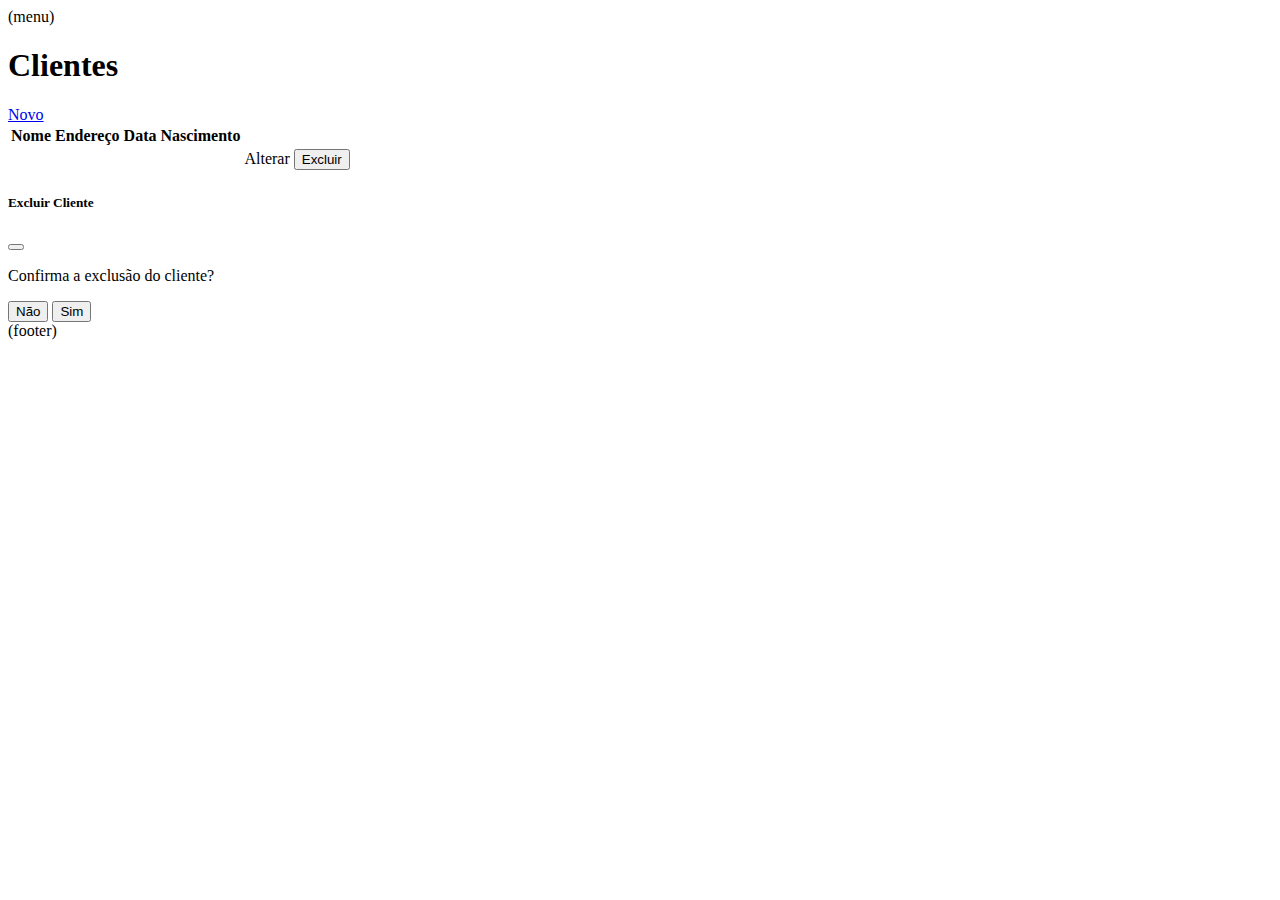
<file: src/main/resources/templates/cliente/index.html>
<!DOCTYPE html>
<html xmlns:th="http://www.thymeleaf.org/" lang="en">
    <head th:include="layout :: htmlhead"></head>
    <body>
        <nav th:replace="layout :: menu">(menu)</nav>
        <h1>Clientes</h1>

        <a href="/clientes/novo" class="btn btn-primary">Novo</a>

        <table class="table" id="tabclientes">
            <thead>
                <th>Nome</th>
                <th>Endereço</th>
                <th>Data Nascimento</th>
                <th></th>
            </thead>
            <tbody>
                <tr th:each="umCliente : ${listaClientes}">
                    <td th:text="${umCliente.nome}"></td>
                    <td th:text="${umCliente.endereco}"></td>
                    <td th:text="${umCliente.dataNascimento}"></td>
                    <td><a th:href="@{'/clientes/alterar/' + ${umCliente.id}}" class="btn btn-warning">Alterar</a>
                        <button class="btn btn-danger js-delete"
                            th:data-id="${umCliente.id}">Excluir</button>
                    </td>
                </tr>
            </tbody>
        </table>

        <div class="modal" tabindex="-1" id="modalcliente">
            <div class="modal-dialog">
              <div class="modal-content">
                <div class="modal-header">
                  <h5 class="modal-title">Excluir Cliente</h5>
                  <button type="button" class="btn-close" data-bs-dismiss="modal" aria-label="Close"></button>
                </div>
                <div class="modal-body">
                  <p>Confirma a exclusão do cliente?</p>
                </div>
                <div class="modal-footer">
                  <button type="button" class="btn btn-secondary" data-bs-dismiss="modal">Não</button>
                  <button type="button" class="btn btn-primary" id="btnsim">Sim</button>
                </div>
              </div>
            </div>
          </div>

        <div th:include="layout :: footer">(footer)</div>
        <script th:src="@{/script.js}"></script>
    </body>
</html>
</file>
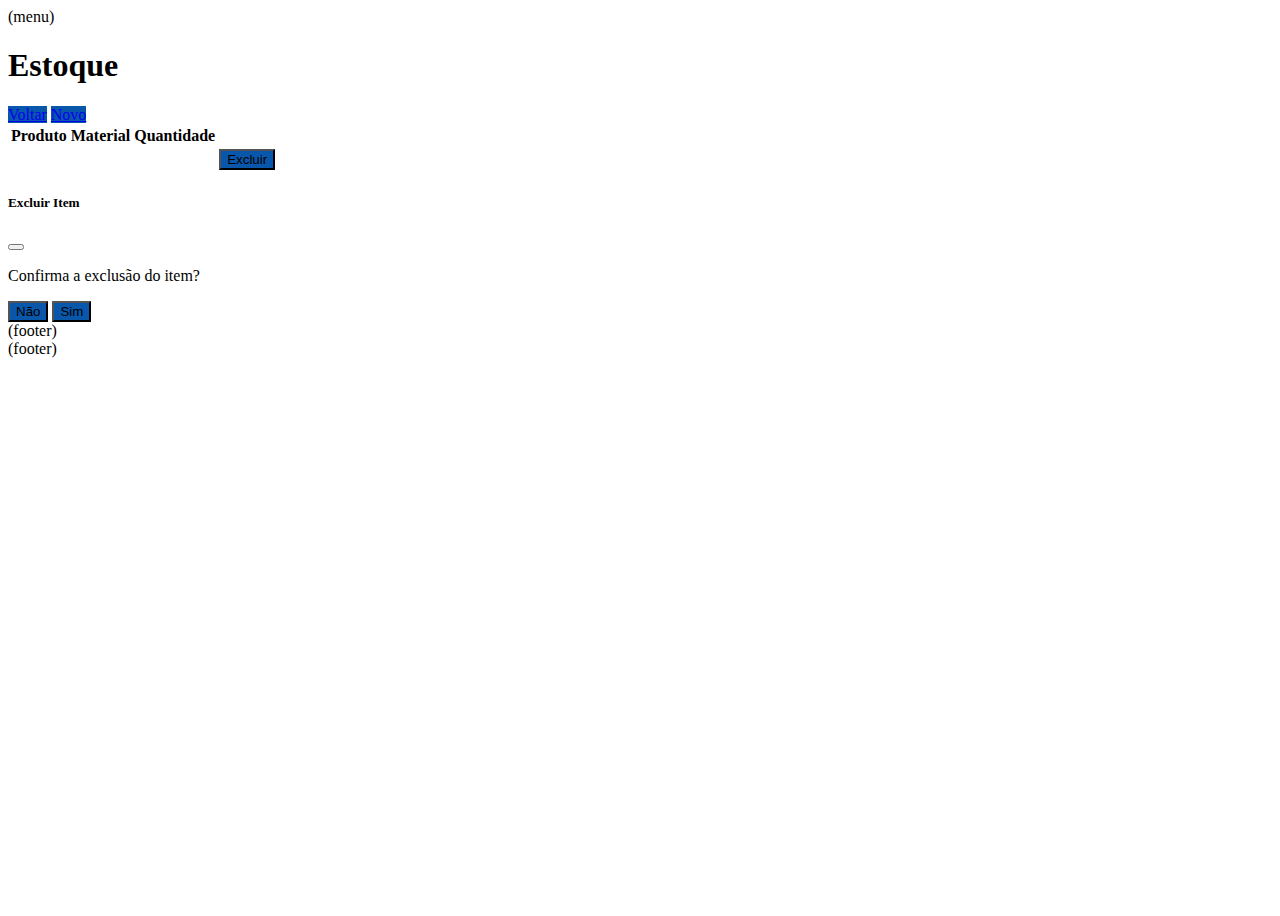
<file: src/main/resources/templates/itemEstoque/index.html>
<!DOCTYPE html>
<html xmlns:th="http://www.thymeleaf.org/" lang="en">
    <head th:include="layout :: htmlhead">
      <link rel="stylesheet" href="../../static/style.css"/>
    </head>
    <body>
        <nav th:replace="layout :: menu">(menu)</nav>
        <h1>Estoque</h1>

        <a href="/" class="btn btn-primary">Voltar</a>
        <a href="/itemEstoque/novo" class="btn btn-primary">Novo</a>

        <table class="table" id="tabitemEstoque">
            <thead>
                <th>Produto</th>
                <th>Material</th>
                <th>Quantidade</th>
                <th></th>
            </thead>
            <tbody>
                <tr th:each="umItemEstoque : ${listaItemEstoque}">
                    <td th:text="${umItemEstoque.Produto}"></td>
                    <td th:text="${umItemEstoque.Produto.Material.TipoProduto}"></td>
                    <td th:text="${umItemEstoque.Quantidade}"></td>
                    <td>
                        <!-- <a th:href="@{'/itemEstoque/alterar/' + ${umItemEstoque.id}}" class="btn btn-warning">Alterar</a> -->
                        <button class="btn btn-danger js-delete"
                            th:data-id="${umItemEstoque.id}">Excluir</button>
                    </td>
                </tr>
            </tbody>
        </table>

        <div class="modal" tabindex="-1" id="modalItemEstoque">
            <div class="modal-dialog">
              <div class="modal-content">
                <div class="modal-header">
                  <h5 class="modal-title">Excluir Item</h5>
                  <button type="button" class="btn-close" data-bs-dismiss="modal" aria-label="Close"></button>
                </div>
                <div class="modal-body">
                  <p>Confirma a exclusão do item?</p>
                </div>
                <div class="modal-footer">
                  <button type="button" class="btn btn-secondary" data-bs-dismiss="modal">Não</button>
                  <button type="button" class="btn btn-primary" id="btnsimitemEstoque">Sim</button>
                </div>
              </div>
            </div>
          </div>

        <div th:include="layout :: footer">(footer)</div>
        <script th:src="@{/scriptItemEstoque.js}"></script>
        
    </body>
    <div th:include="layout :: footer">(footer)</div>
</html>
</file>
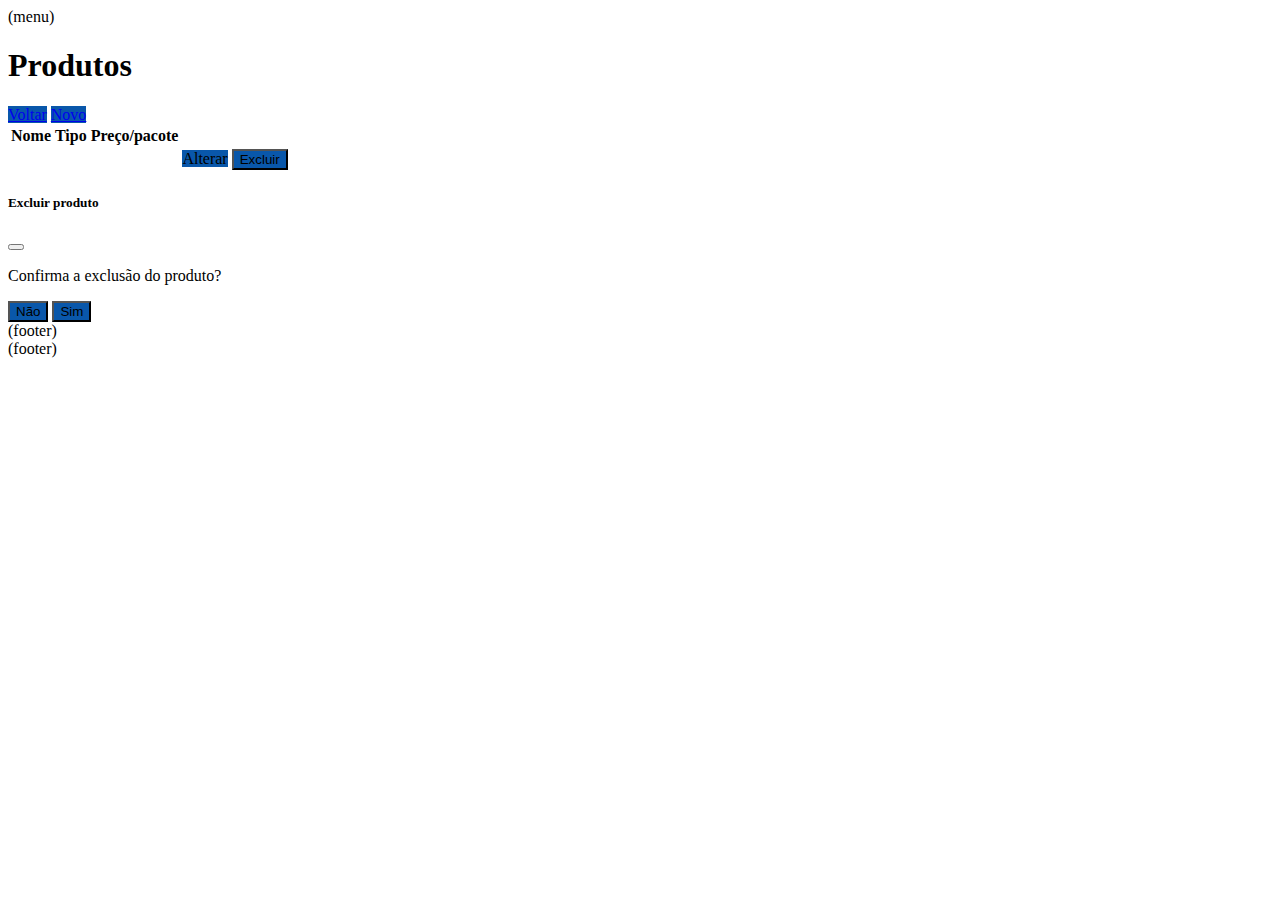
<file: src/main/resources/templates/produtos/index.html>
<!DOCTYPE html>
<html xmlns:th="http://www.thymeleaf.org/" lang="en">
    <head th:include="layout :: htmlhead">
      <link rel="stylesheet" href="../../static/style.css"/>
    </head>
    <body>
        <nav th:replace="layout :: menu">(menu)</nav>
        <h1>Produtos</h1>

        <a href="/" class="btn btn-primary">Voltar</a>
        <a href="/produtos/novo" class="btn btn-primary">Novo</a>

        <table class="table" id="tabprodutos">
            <thead>
                <th>Nome</th>
                <th>Tipo</th>
                <th>Preço/pacote</th>
                <th></th>
            </thead>
            <tbody>
                <tr th:each="umProduto : ${listaProdutos}">
                    <td th:text="${umProduto.nome}"></td>
                    <td th:text="${umProduto.tipo}"></td>
                    <td th:text="${umProduto.preco_pacote}"></td>
                    <td>
                        <a th:href="@{'/produtos/alterar/' + ${umProduto.id}}" class="btn btn-warning">Alterar</a>
                        <button class="btn btn-danger js-delete"
                            th:data-id="${umProduto.id}">Excluir</button>
                    </td>
                </tr>
            </tbody>
        </table>

        <div class="modal" tabindex="-1" id="modalproduto">
            <div class="modal-dialog">
              <div class="modal-content">
                <div class="modal-header">
                  <h5 class="modal-title">Excluir produto</h5>
                  <button type="button" class="btn-close" data-bs-dismiss="modal" aria-label="Close"></button>
                </div>
                <div class="modal-body">
                  <p>Confirma a exclusão do produto?</p>
                </div>
                <div class="modal-footer">
                  <button type="button" class="btn btn-secondary" data-bs-dismiss="modal">Não</button>
                  <button type="button" class="btn btn-primary" id="btnsimproduto">Sim</button>
                </div>
              </div>
            </div>
          </div>

        <div th:include="layout :: footer">(footer)</div>
        <script th:src="@{/scriptProdutos.js}"></script>
        
    </body>
    <div th:include="layout :: footer">(footer)</div>
</html>
</file>
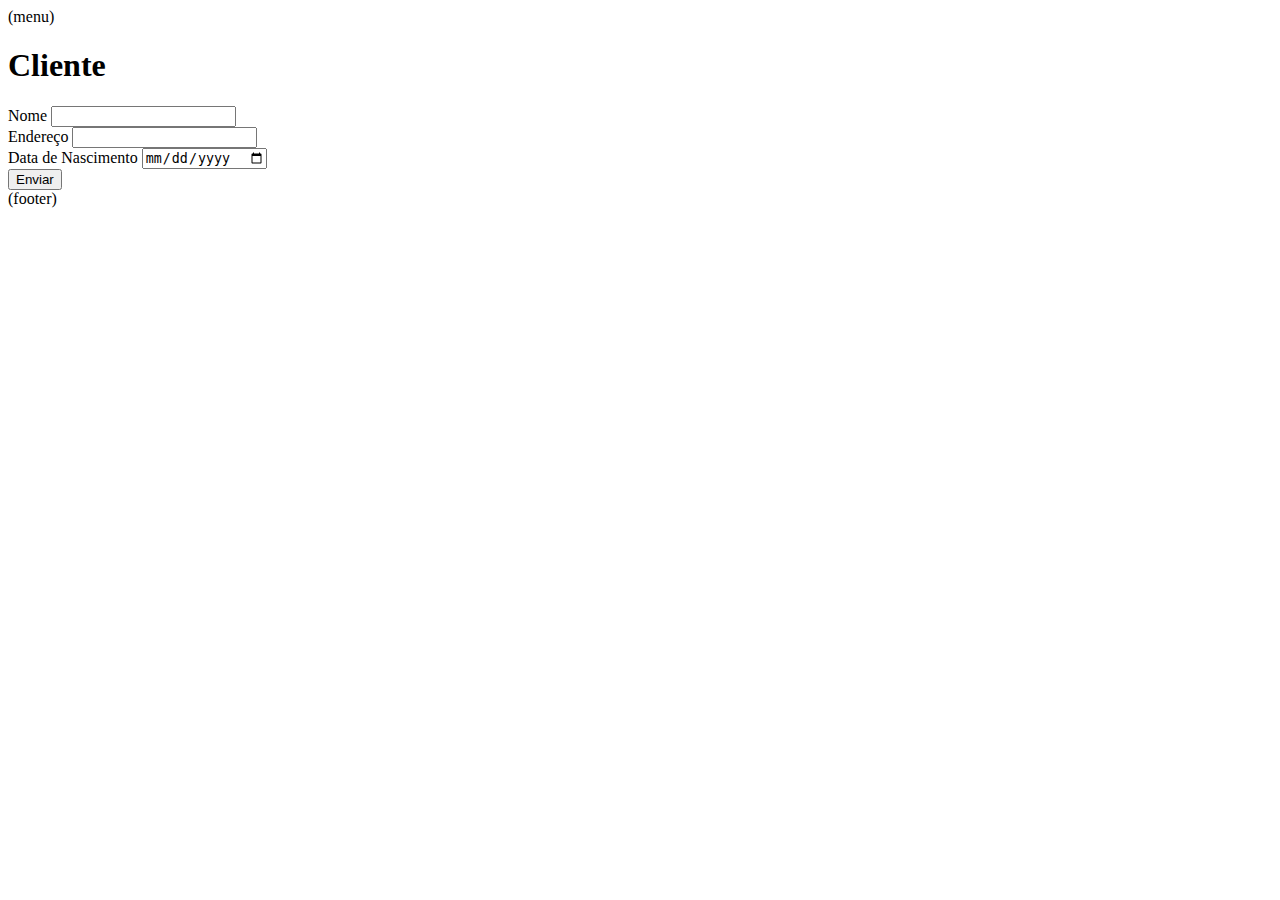
<file: src/main/resources/templates/cliente/form.html>
<!DOCTYPE html>
<html xmlns:th="http://www.thymeleaf.org" lang="en">
    <head th:include="layout :: htmlhead"></head>
    <body>
        <main class="container">
            <nav th:replace="layout :: menu">(menu)</nav>
            <h1>Cliente</h1>
            <form th:action="@{/clientes}" method="post" th:object="${cliente}">
                
                <input type="hidden" th:field="*{id}">

                <div class="form-group">
                    <label for="txtnome">Nome</label>
                    <input type="text" th:field="*{nome}" id="txtnome" class="form-control">
                </div>
                <div class="form-group">
                    <label for="txtendereco">Endereço</label>
                    <input type="text" th:field="*{endereco}" id="txtendereco" class="form-control">   <!-- O "" é para não precisar ficar escreverndo a anotação do nome cliente -->
                </div>
                <div class="form-group">
                    <label for="txtdatanascimento">Data de Nascimento</label>
                    <input type="date" th:field="*{dataNascimento}" id="txtdatanascimento" class="form-control">
                </div>

                <div class="form-group">
                    <button class="btn btn-primary" type="submit">Enviar</button>
                </div>
            </form>
        </main>

        <div th:include="layout :: footer">(footer)</div>
    </body>
</html>
</file>
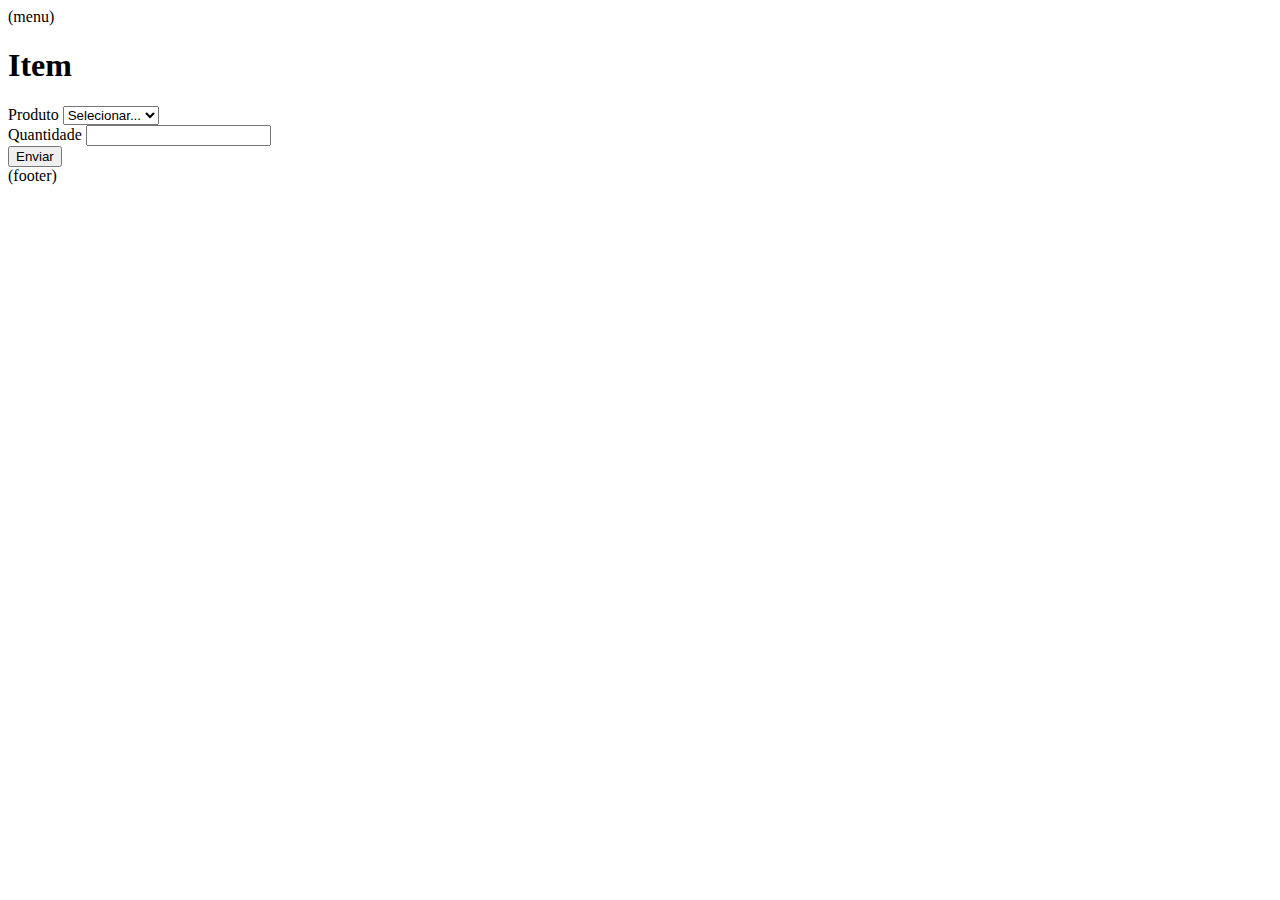
<file: src/main/resources/templates/itemEstoque/form.html>
<!DOCTYPE html>
<html xmlns:th="http://www.thymeleaf.org" lang="en">
    <head th:include="layout :: htmlhead"></head>
    <body>
        <main class="container">
            <nav th:replace="layout :: menu">(menu)</nav>
            <h1>Item</h1>
            <form th:action="@{/itemEstoque}" method="post" th:object="${itemEstoque}">
                
                <input type="hidden" th:field="*{id}">

                <div class="form-group">
                    <label for="txtproduto">Produto</label>
                    <select th:field="*{produto}" id="txtproduto" class="form-select">
                        <option value="">Selecionar...</option>
                        <option th:each="umProduto : ${listaProduto}"
                                th:value="${umProduto.id}"
                                th:text="${umProduto.nome}"></option>
                    </select>
                </div>
                <div class="form-group">
                    <label for="txtquantidade">Quantidade</label>
                    <input type="text" th:field="*{Quantidade}" id="txtquantidade" class="form-control">   <!-- O "" é para não precisar ficar escreverndo a anotação do nome cliente -->
                </div>
                <div class="form-group">
                    <button class="btn btn-primary" type="submit">Enviar</button>
                </div>
            </form>
        </main>

        <div th:include="layout :: footer">(footer)</div>
    </body>
</html>
</file>
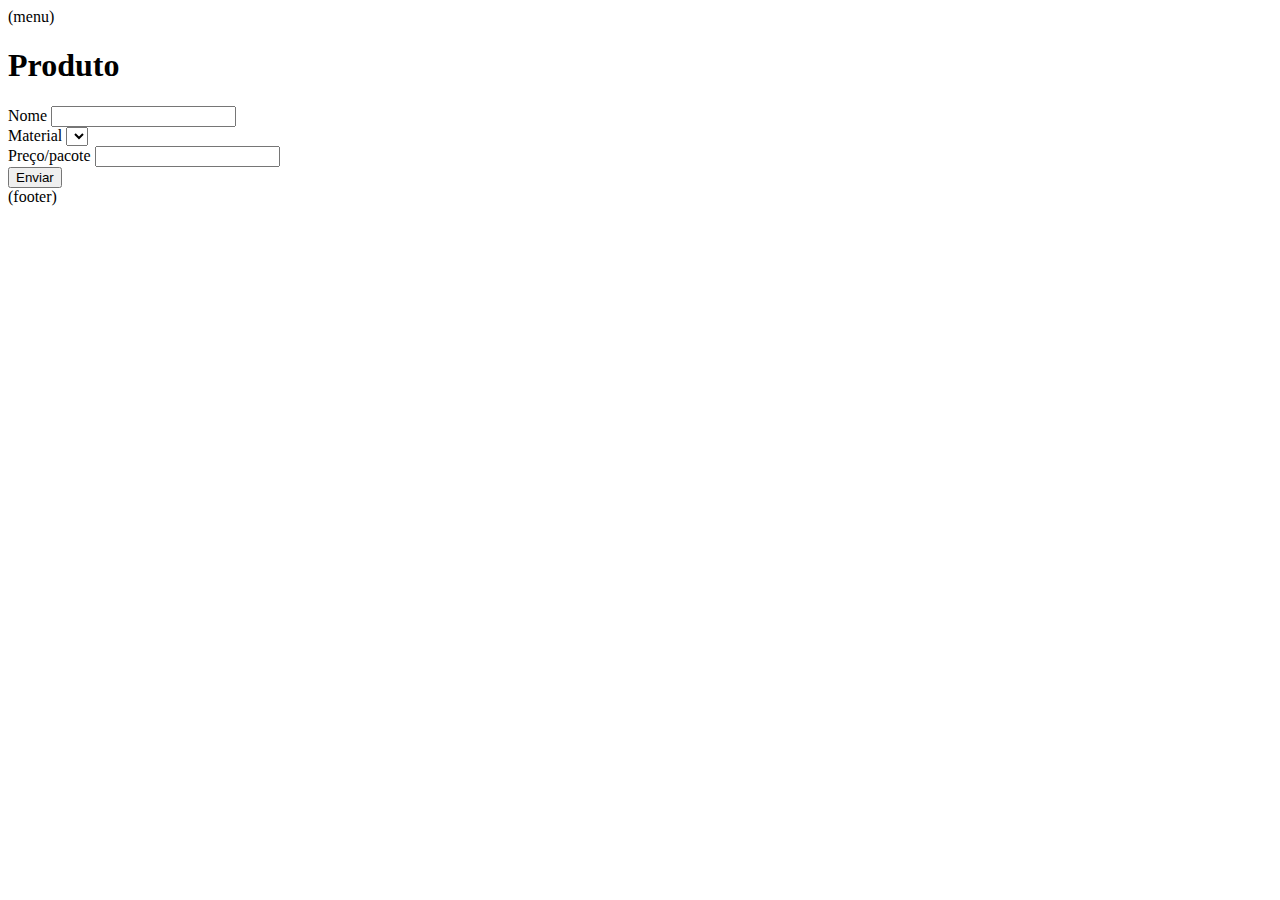
<file: src/main/resources/templates/produtos/form.html>
<!DOCTYPE html>
<html xmlns:th="http://www.thymeleaf.org" lang="en">
    <head th:include="layout :: htmlhead"></head>
    <body>
        <main class="container">
            <nav th:replace="layout :: menu">(menu)</nav>
            <h1>Produto</h1>
            <form th:action="@{/produtos}" method="post" th:object="${produto}">
                
                <input type="hidden" th:field="*{id}">

                <div class="form-group">
                    <label for="txtnome">Nome</label>
                    <input type="text" th:field="*{nome}" id="txtnome" class="form-control">
                </div>
                <div class="form-group">
                    <label for="txttipo_produto">Material</label>
                    <select th:field="*{material}" id="txttipo" class="form-select">
                        <option th:each="umMaterial : ${listaMaterialProduto}"
                                th:value="${umMaterial.id}"
                                th:text="${umMaterial.tipoProduto}"></option> 

                    </select>  
                </div>
                <div class="form-group">
                    <label for="txtpreco_pacote">Preço/pacote</label>
                    <input type="number" th:field="*{preco_pacote}" id="txtpreco_pacote" class="form-control">
                </div>

                <div class="form-group">
                    <button class="btn btn-primary" type="submit">Enviar</button>
                </div>
            </form>
        </main>

        <div th:include="layout :: footer">(footer)</div>
    </body>
</html>
</file>
<file: src/main/resources/static/style.css>
body{height: 100vh;}
.bottom-div {
    position: fixed;
    bottom: 0;
    width: 100%;
    background-color: lightgrey;
    padding: 10px;
}

.image{
    width: 40%;
    height: auto;
    margin: auto;
    display: block;
    
}

.btn{
    background-color: #0957aa;
}
</file>
